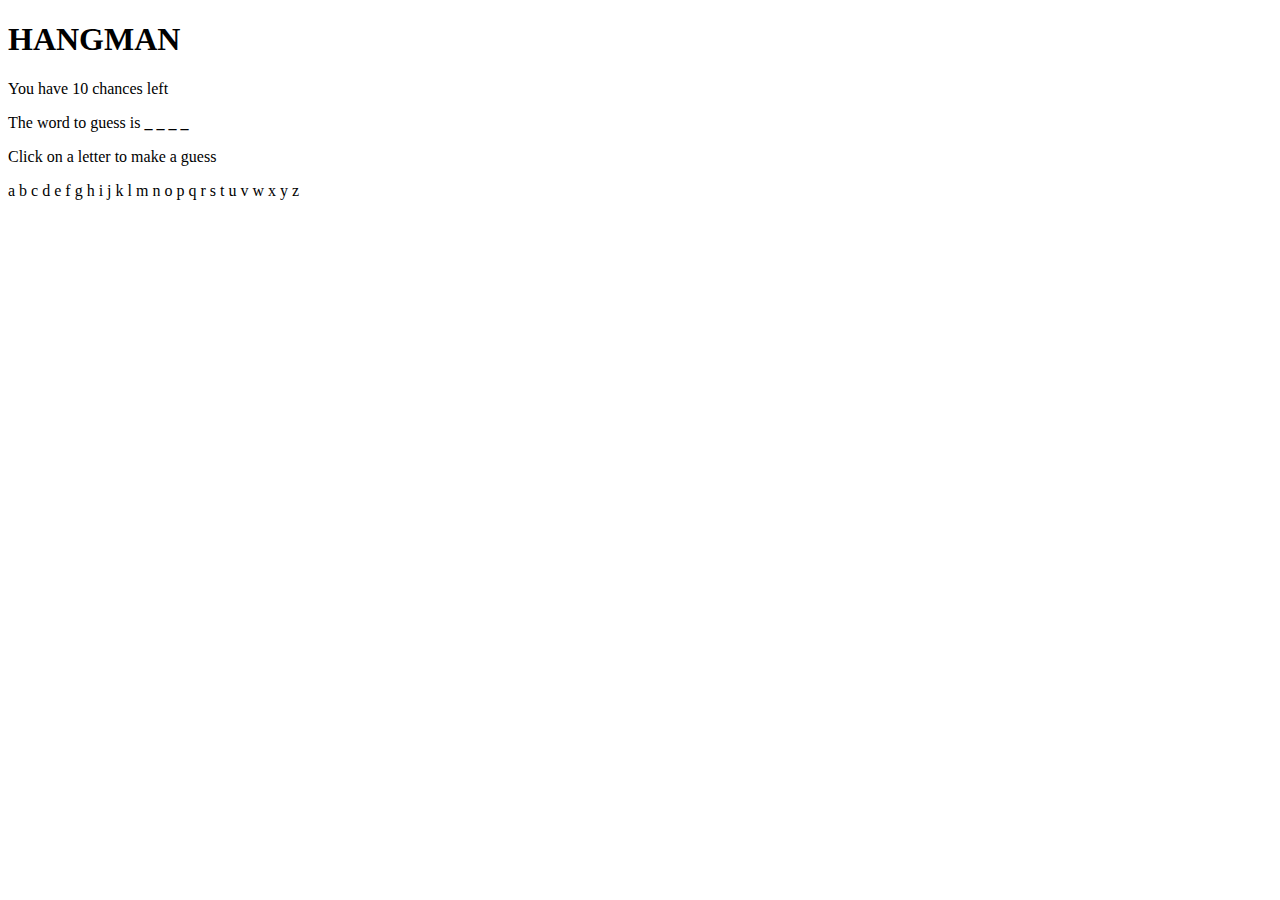
<file: hangman.html>
<!DOCTYPE html>
<html>
  <head>
    <title> Hangman </title>
    <script src="https://ajax.googleapis.com/ajax/libs/jquery/3.6.0/jquery.min.js"></script>
    <script>
      
      $(document).ready(
      
        function() {
          
      var total_guesses = 10; 
      var word= "m a p s"; 
      var blanks = "_ _ _ _";
      var guesses = ""; 
          
      $("#word").html(blanks); 
        
        $(".letter").click(
          function () {
            var id = $(this).attr('id');
            console.log ("Clicked on " + id);
            
            if (guesses.includes(id)) {
              $("#error_message").html("You already guessed " + id) 
            } else {
              guesses = guesses + id; 
              
              $("#" + id).css('text-decoration', 'line-through');

              total_guesses = total_guesses - 1;  
              
              if (total_guesses < 0) {
                $("#error_message").html("You are out of guesses. YOU LOSE!")
              } else {
                $("#numleft").html(total_guesses)

                if (word.includes(id)) {
                  var index = word.indexOf(id); 
                  blanks = blanks.substr(0, index) + id + blanks.substr(index + 1); 
                  $("#word").html(blanks); 
                }
                if (blanks == word) {
                  $("#error_message").text("YOU WON!!!");
                }
              } 
            }
          }
          )
        }
        );
    </script>
  </head>
  <body>
    <h1> HANGMAN </h1>
    <div id= "chances">
      <p>
        You have <span id="numleft"> 10 </span> chances left
      </p>
    </div>
    <div id="wordspace">
      <p>
        The word to guess is <span id= "word" style="font-weight: bold;"></span>
      </p>
    </div>
    <div id= "entry">
      <p> Click on a letter to make a guess </p>
      <p>
        <span class="letter" id="a" >a</span>
        <span class="letter" id="b" >b</span>
        <span class="letter" id="c" >c</span>
        <span class="letter" id="d" >d</span>
        <span class="letter" id="e" >e</span>
        <span class="letter" id="f" >f</span>
        <span class="letter" id="g" >g</span>
        <span class="letter" id="h" >h</span>
        <span class="letter" id="i" >i</span>
        <span class="letter" id="j" >j</span>
        <span class="letter" id="k" >k</span>
        <span class="letter" id="l" >l</span>
        <span class="letter" id="m" >m</span>
        <span class="letter" id="n" >n</span>
        <span class="letter" id="o" >o</span>
        <span class="letter" id="p" >p</span>
        <span class="letter" id="q" >q</span>
        <span class="letter" id="r" >r</span>
        <span class="letter" id="s" >s</span>
        <span class="letter" id="t" >t</span>
        <span class="letter" id="u" >u</span>
        <span class="letter" id="v" >v</span>
        <span class="letter" id="w" >w</span>
        <span class="letter" id="x" >x</span>
        <span class="letter" id="y" >y</span>
        <span class="letter" id="z" >z</span>
      </p>
      
    </div>
    <div id= "error_message" style="color: red;"> 
      
    </div>
  </body>
</html>
</file>
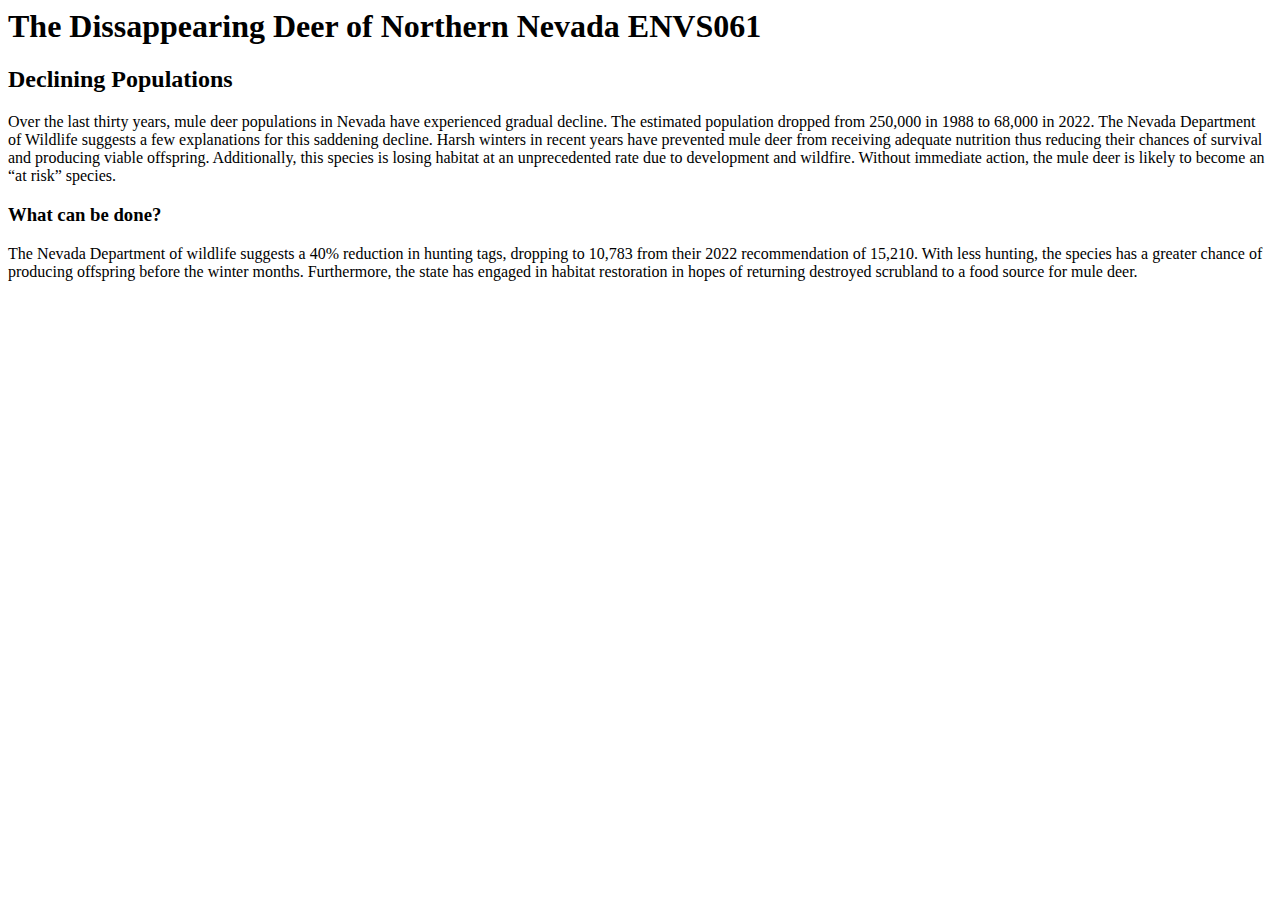
<file: lab01.html>
<head> 
<title> The Dissappearing Deer of Northern Nevada ENVS061 </title>
</head>

<body> 
  <h1>  The Dissappearing Deer of Northern Nevada ENVS061 </h1>
<h2> Declining Populations </h2>
  
  <p> Over the last thirty years, mule deer populations in Nevada have experienced gradual decline. 
    The estimated population dropped from 250,000 in 1988 to 68,000 in 2022. 
    The Nevada Department of Wildlife suggests a few explanations for this saddening decline. 
    Harsh winters in recent years have prevented mule deer from receiving adequate nutrition thus reducing their chances of survival and producing viable offspring. 
    Additionally, this species is losing habitat at an unprecedented rate due to development and wildfire. 
    Without immediate action, the mule deer is likely to become an “at risk” species. </p>

  <h3> What can be done? </h3>

  <p> The Nevada Department of wildlife suggests a 40% reduction in hunting tags, dropping to 10,783 from their 2022 recommendation of 15,210. 
    With less hunting, the species has a greater chance of producing offspring before the winter months. 
    Furthermore, the state has engaged in habitat restoration in hopes of returning destroyed scrubland to a food source for mule deer. 
</p>
</body>
</file>
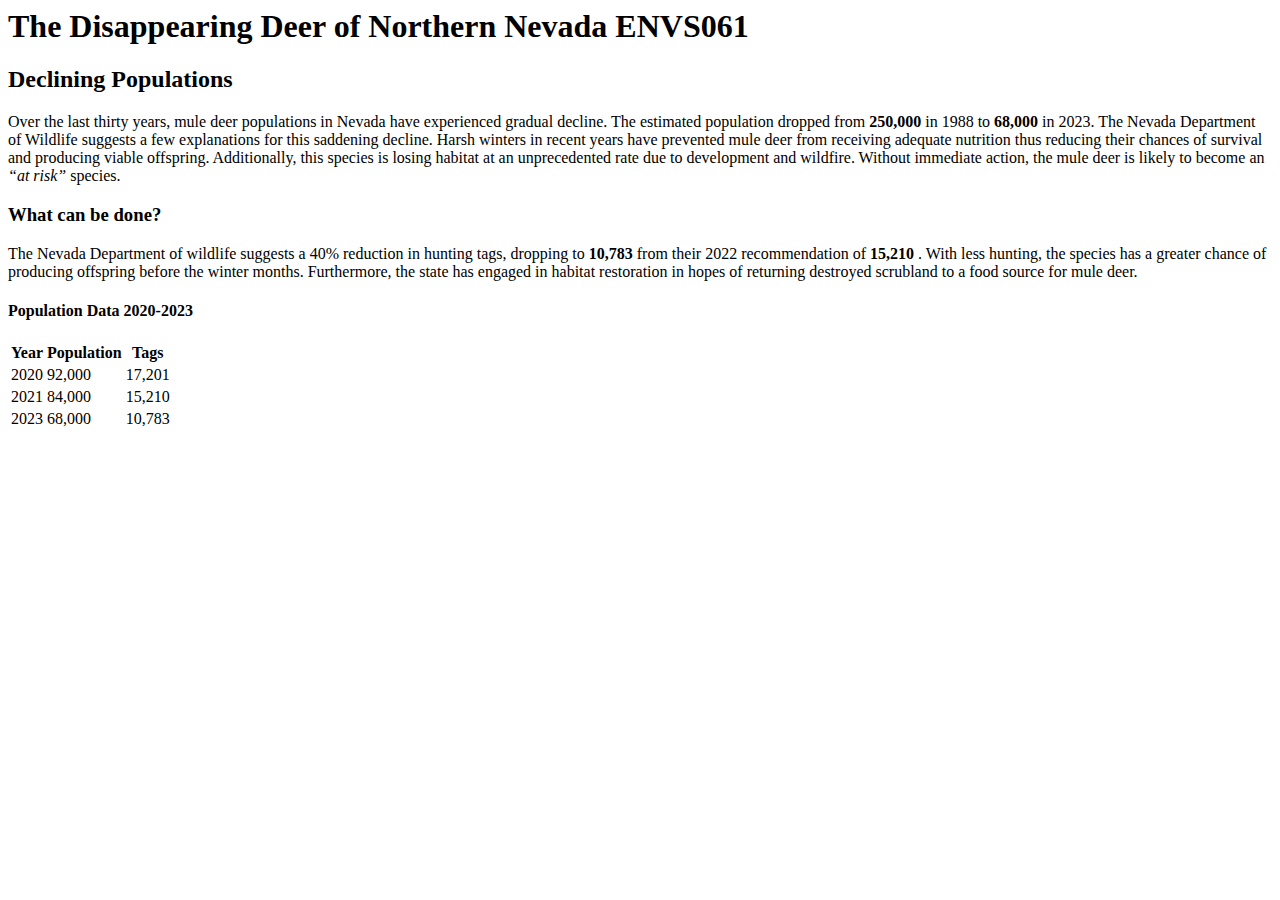
<file: lab02.html>
<head> 
<title> The Disappearing Deer of Northern Nevada ENVS061 </title>
</head>

<!-- this is my lab02 webpage -->
<body> 
  <h1>  The Disappearing Deer of Northern Nevada ENVS061 </h1>
<h2> Declining Populations </h2>
  
  <p> Over the last thirty years, mule deer populations in Nevada have experienced gradual decline. 
    The estimated population dropped from <b>250,000</b> in 1988 to <b> 68,000 </b> in 2023. 
    The Nevada Department of Wildlife suggests a few explanations for this saddening decline. 
    Harsh winters in recent years have prevented mule deer from receiving adequate nutrition thus reducing their chances of survival and producing viable offspring. 
    Additionally, this species is losing habitat at an unprecedented rate due to development and wildfire. 
    Without immediate action, the mule deer is likely to become an <em> “at risk” </em> species. </p>
<!-- visit the NDOW website for more information -->
  
  <h3> What can be done? </h3>
<!-- expand on this section more -->
  <p> The Nevada Department of wildlife suggests a 40% reduction in hunting tags, dropping to <b> 10,783 </b> from their 2022 recommendation of <b> 15,210 </b>. 
    With less hunting, the species has a greater chance of producing offspring before the winter months. 
    Furthermore, the state has engaged in habitat restoration in hopes of returning destroyed scrubland to a food source for mule deer. 
</p>

  <h4> Population Data 2020-2023 </h4>
  <!-- add more data here -->
  <table>
<tr>
  <th> Year </th>
  <th> Population </th>
  <th> Tags </th>
</tr>
<tr>
  <td> 2020 </td>
  <td> 92,000 </td>
  <td> 17,201 </td>     
</tr>
<tr>
<td> 2021 </td>
<td> 84,000 </td>
<td> 15,210 </td> 
</tr>

<tr>
<td> 2023 </td>
<td> 68,000 </td>
<td> 10,783 </td>

  
</tr>
    
  </table>
</body>
</file>
